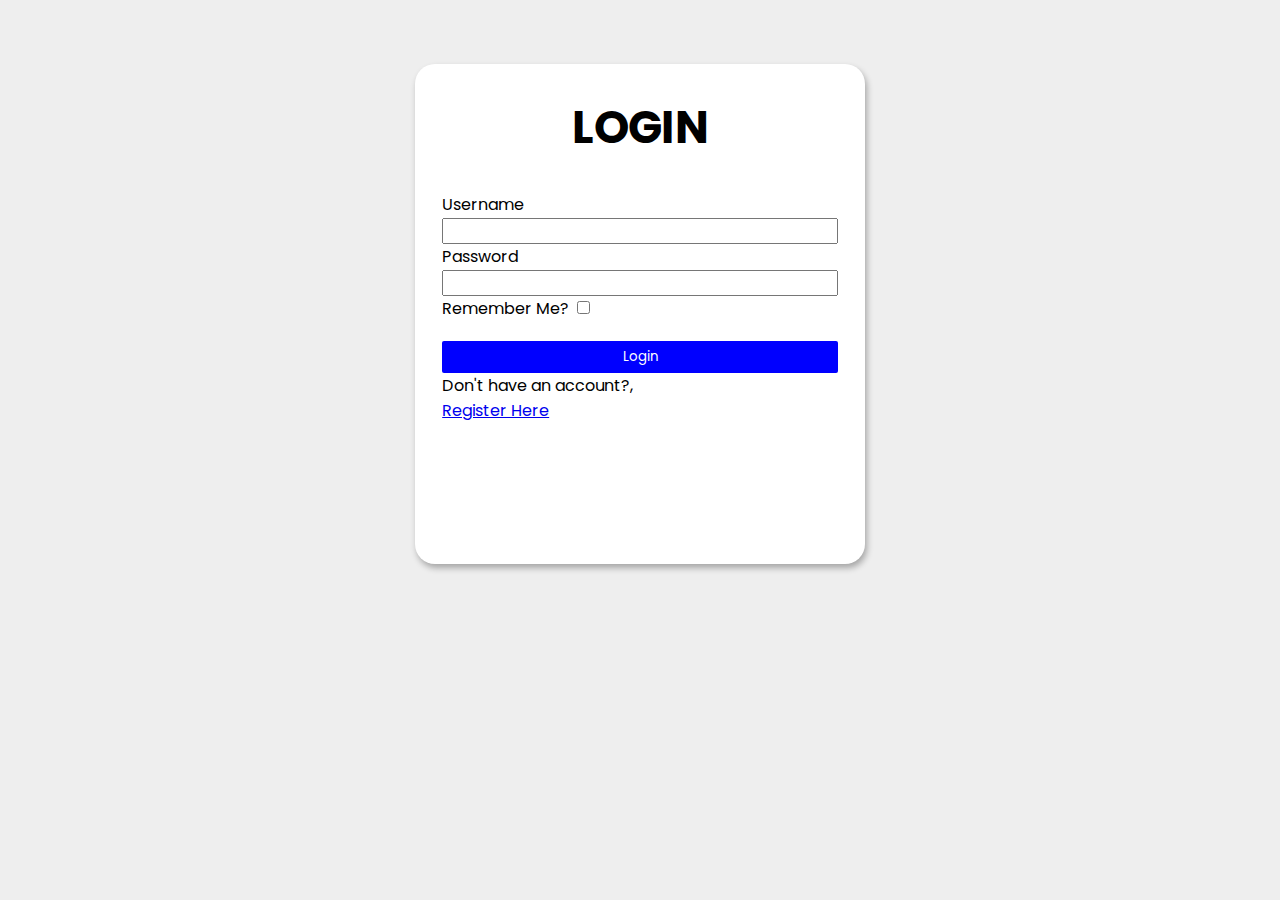
<file: login.html>
<!DOCTYPE html>
<html lang="en">
  <head>
    <meta charset="UTF-8" />
    <meta name="viewport" content="width=device-width, initial-scale=1.0" />
    <title>WhatsUp</title>
    <link rel="stylesheet" href="src/style.css" />
  </head>
  <body>
    <div class="content">
      <div class="login-box">
        <div class="text-box">
          <form action="index.html" method="post">
            <h1>LOGIN</h1>
            <label>Username</label><br>
            <input type="text" name="username" id="" /><br>
            <label>Password</label><br>
            <input type="password" name="password" id="" /><br>
            <label for="">Remember Me?</label>
            <input type="checkbox" name="" id="" /><br>
            <input type="submit" value="Login" /><br>
            <p>
              Don't have an account?, <a href="register.html">Register Here</a>
            </p>
          </form>
        </div>
      </div>
    </div>
  </body>
</html>
</file>
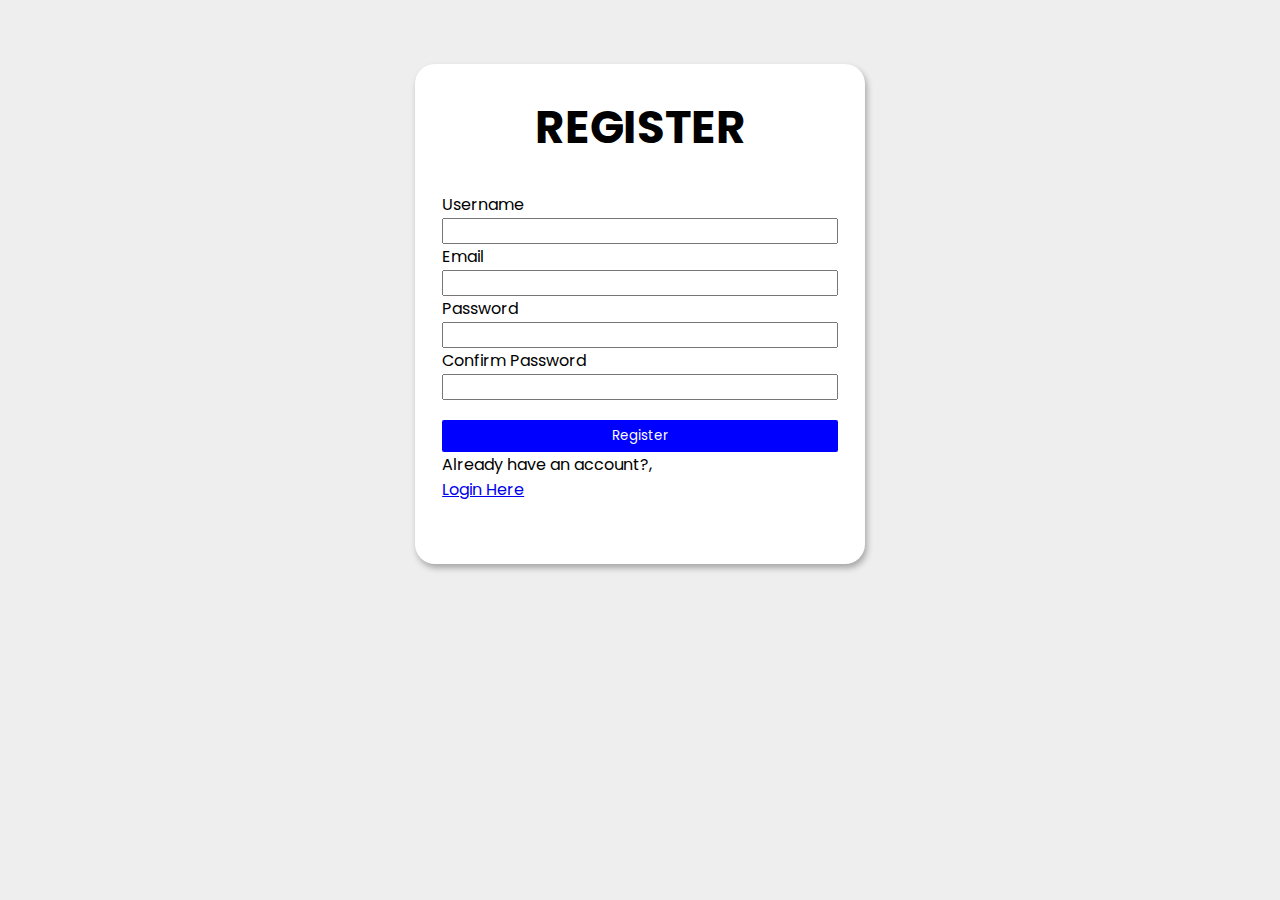
<file: register.html>
<!DOCTYPE html>
<html lang="en">
  <head>
    <meta charset="UTF-8" />
    <meta name="viewport" content="width=device-width, initial-scale=1.0" />
    <title>WhatsUp</title>
    <link rel="stylesheet" href="src/style.css" />
  </head>
  <body>
    <div class="content">
      <div class="login-box">
        <div class="text-box">
          <form action="login.html" method="post">
            <h1>REGISTER</h1>
            <label for="username">Username</label>
            <input type="text" name="username" id="" />
            <label for="username">Email</label>
            <input type="email" name="email" id="" />
            <label for="username">Password</label>
            <input type="password" name="password" id="" />
            <label for="username">Confirm Password</label>
            <input type="password" name="confirm-password" id="" /><i
              class="fas fa-fa eye"
            ></i>
            <input type="submit" value="Register" />
            <p>Already have an account?,<a href="login.html"> Login Here</a></p>
          </form>
        </div>
      </div>
    </div>
  </body>
</html>
</file>
<file: src/style.css>
@import url("https://fonts.googleapis.com/css2?family=Poppins&display=swap");

* {
  box-sizing: border-box;
  font-family: "Poppins", sans-serif;
}

body {
  background-color: #eee;
  margin: 0;
  padding: 0;
}

.content {
  display: flex;
  justify-content: center;
  align-items: center;
}

.login-box {
  background-color: white;
  width: 450px;
  height: 500px;
  margin-top: 4rem;
  box-shadow: 2px 4px 6px rgba(0, 0, 0, 0.3);
  border-radius: 20px;
}

.text-box {
  margin: 2.3rem;
}

.text-box h1 {
  text-align: center;
  font-size: 45px;
}

input[type="text"] {
  width: 100%;
}

input[type="password"] {
  width: 100%;
}

input[type="email"] {
  width: 100%;
}

input[type="submit"] {
  width: 100%;
  margin-top: 20px;
  color: white;
  background-color: blue;
  border: none;
  border-radius: 2px;
  height: 2rem;
  cursor: pointer;
}

input[type="submit"]:hover {
  background-color: white;
  color: blue;
  transition: 0.2s;
  border: 1px solid blue;
}

.top-bar {
  background-color: rgb(86, 86, 249);
  width: 70%;
  position: fixed;
  height: 4em;
  top: 0;
  right: 0;
  box-shadow: 1px 2px 4px rgba(0, 0, 0, 0.3);
}

.user-info {
  display: flex;
  justify-content: center;
  align-items: center;
  cursor: pointer;
  float: left;
  max-height: 4em;
}

.image-box {
  margin-left: 1em;
  width: 50px;
  height: 50px;
  border-radius: 50%;
  overflow: hidden;
}

.top-bar a button {
  float: right;
  margin: 1.2em 2em;
  width: 8%;
  height: 2rem;
  color: blue;
  background-color: white;
  border: none;
  border-radius: 5px;
  cursor: pointer;
}

.top-bar a button:hover {
  background-color: rgb(86, 86, 249);
  color: white;
  transition: 0.2s;
  border: 1px solid white;
}

.image-box img {
  width: 63px;
  height: 50px;
  margin: auto;
}

.text-box {
  margin: 0;
  margin: 1rem 1.7rem;
}

.text-box p {
  display: flex;
  flex-direction: column;
  margin: 0;
  padding: 0;
}

.top-bar .text-box {
  color: white;
}

.sidebar {
  margin: 0;
  width: 30%;
  height: 100%;
  position: fixed;
  background-color: white;
  padding: 1rem;
  box-shadow: 1px 2px 4px rgba(0, 0, 0, 0.3);
  overflow: auto;
}

.sidebar input[type="search"] {
  width: 100%;
  height: 2.6rem;
  padding: 1em;
  border: none;
  border-radius: 1em;
  background-color: #eee;
}

.contact-list {
  margin-top: 1em;
  overflow: auto;
}

.contact {
  width: 100%;
  height: 4rem;
  cursor: pointer;
  width: 100%;
  display: flex;
  justify-content: center;
  align-items: center;
  border-bottom: 1px solid rgba(0, 0, 0, 0.3);
}

.contact:hover {
  background-color: #eee;
  transition: 0.1s;
}

.contact:active {
  background-color: #eee;
}

.pesan {
  line-height: 0;
  margin: 0;
  padding: 0;
  flex-direction: column;
  margin: 0 1.8em;
}

.contact img {
  width: 63px;
  height: 50px;
  margin: auto;
}
/* .nav {
  display: flex;
}

.sidebar ul {
  cursor: pointer;
  list-style: none;
  border-radius: 5px;
  width: 5%;
  margin: 0;
}

.sidebar ul li {
  background-color: #eee;
  width: 4.7em;
  height: 3em;
  display: flex;
  justify-content: center;
  align-items: center;
  position: relative;
  display: none;
}

.sidebar ul:hover li {
  background-color: #eee;
  width: 4.7em;
  height: 3em;
  display: flex;
  justify-content: center;
  align-items: center;
  position: relative;
  display: block;
} */

/* 
chat box starts here */

.message-box {
  width: 100%;
}

.chat-box {
  width: 70%;
  position: fixed;
  top: 0;
  right: 0;
  margin-top: 4em;
  height: 100%;
  box-shadow: 1px 2px 4px rgba(0, 0, 0, 0.3);
}

.message {
  display: flex;
  width: 70%;
  align-items: center;
}

.ingoing-msg {
  display: flex;
  flex-direction: row;
  align-items: center;
}

.ingoing-msg .msg-text-box {
  margin-left: 1em;
}

#outgoing {
  justify-content: flex-end;
}

.message-box {
  overflow: auto;
  height: 70%;
  position: fixed;
  width: 100%;
}

.msg-img-box {
  margin-left: 1em;
  width: 50px;
  height: 50px;
  border-radius: 50%;
  overflow: hidden;
}

.msg-img-box img {
  width: 63px;
  height: 50px;
  margin: auto;
}

.msg-text-box p {
  padding: 0;
  margin: 0;
  margin-left: 1em;
}

.msg-text-box .ingoing {
  /* background-color: rgb(190, 231, 227); */
  background-color: white;
  width: 100%;
  height: 3em;
  padding: 6px;
  border-radius: 18px 18px 18px 0;
  color: black;
  margin: 1em 0;
  box-shadow: 1px 2px 4px rgba(0, 0, 0, 0.3);
}

.msg-text-box .outgoing {
  /* background-color: rgb(190, 231, 227); */
  background-color: rgb(86, 86, 249);
  width: 100%;
  height: 3em;
  padding: 6px;
  border-radius: 18px 18px 0 18px;
  color: white;
  margin: 1em 0;
  box-shadow: 1px 2px 4px rgba(0, 0, 0, 0.3);
}

#outgoing-box {
  margin-right: 1em;
}

.chat-date {
  text-align: center;
  width: 70%;
  height: 2.6em;
}

.chat-date,
.message {
  display: flex;
}

.chat-date p {
  background-color: lightblue;
  border-radius: 5px;
  margin: auto;
  width: 20%;
}

/* input box starts here  */

.message-input-box {
  height: 10%;
  width: 70%;
  bottom: 0;
  right: 0;
  position: fixed;
  padding: 1rem;
  background-color: rgb(154, 146, 146);
  display: flex;
  justify-content: center;
  align-items: center;
}

.message-input-box input[type="text"] {
  width: 70%;
  height: 2.3rem;
  border-radius: 10px;
  border: none;
  padding: 1em;
  font-size: 1em;
}

.message-input-box input[type="submit"] {
  width: 10%;
  margin: 0;
  margin-left: 10px;
  height: 2.3rem;
  border-radius: 10px;
  background-color: blue;
}

.message-input-box input[type="submit"]:hover {
  transition: 0.2s;
  color: blue;
  background-color: white;
  border: 1px solid blue;
}
</file>
